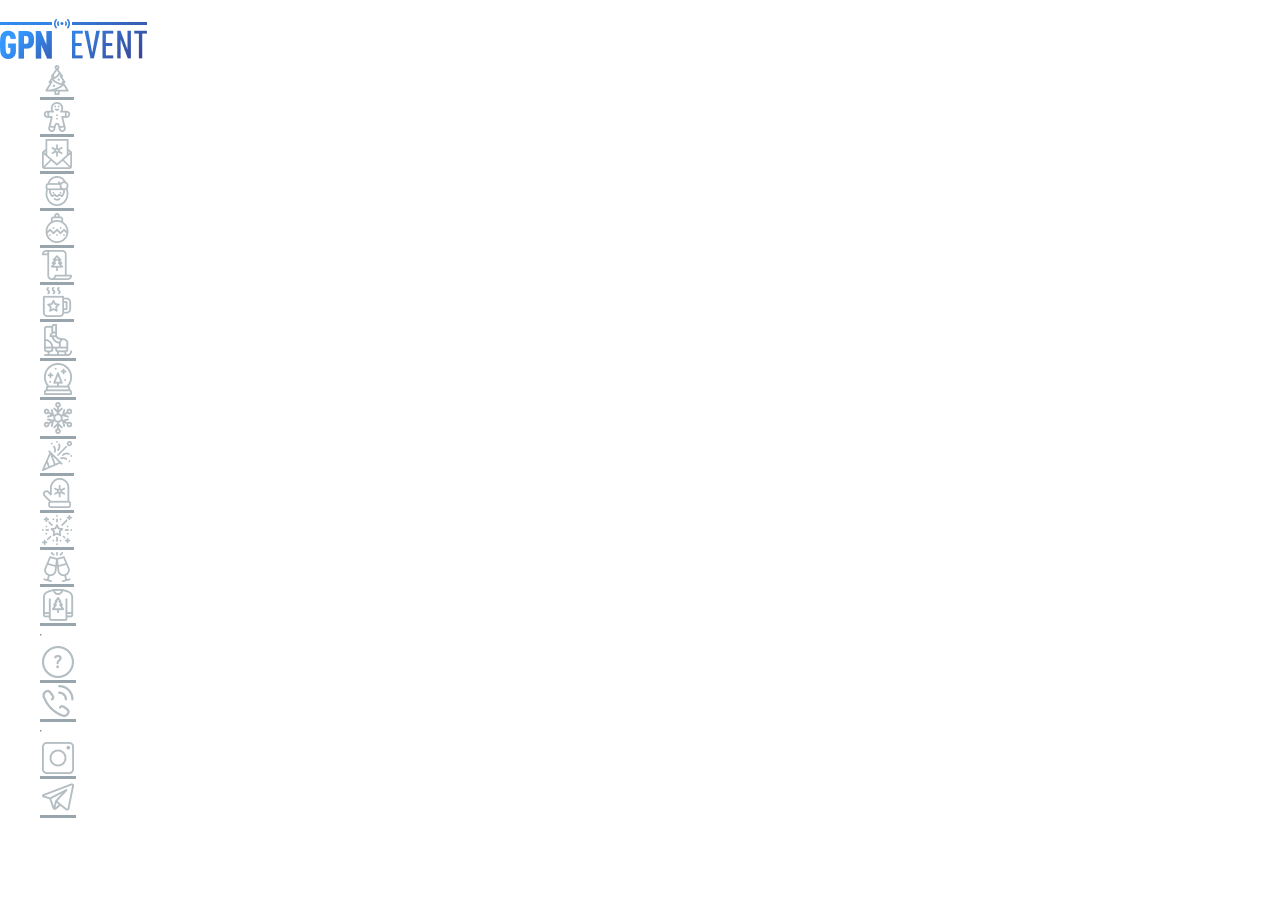
<file: menu.html>
<!DOCTYPE html>
<html>
    <head>
        <meta charset="UTF-8">
	    <link rel="stylesheet" href="css/style.css" type="text/css">


        <title>GPNEVENT</title>
    </head>
    <body>
        <div class="menu">
            <a href="javascript:void(0);" class="icon" onclick="myFunction()"> фывыф </a>
            <img src="img/Group.png">
            <ul class="dws-ul">
                <li class="dws-li"><a href="#"><img src="img/menu/1.png"> <span>Главная</span></a></li>
                <li class="dws-li"><a href="#"><img src="img/menu/2.png"><span>Мой профиль</span></a></li>
                <li class="dws-li"><a href="#"><img src="img/menu/3.png"><span>Открытки</span></a></li>
                <li class="dws-li"><a href="#"><img src="img/menu/4.png"><span>Тайный санта</span></a></li>
                <li class="dws-li"><a href="#"><img src="img/menu/5.png"><span>Колесо удачи</span></a></li>
                <li class="dws-li"><a href="#"><img src="img/menu/6.png"><span>Квиз-драйв</span></a></li>
                <li class="dws-li"><a href="#"><img src="img/menu/7.png"><span>Лайфхаки</span></a></li>
                <li class="dws-li"><a href="#"><img src="img/menu/8.png"><span>Квест</span></a></li>
                <li class="dws-li"><a href="#"><img src="img/menu/9.png"><span>Предсказания</span></a></li>
                <li class="dws-li"><a href="#"><img src="img/menu/10.png"><span>Поле чудес</span></a></li>
                <li class="dws-li"><a href="#"><img src="img/menu/11.png"><span>Конкурс талантов</span></a></li>
                <li class="dws-li"><a href="#"><img src="img/menu/12.png"><span>Мастер-классы</span></a></li>
                <li class="dws-li"><a href="#"><img src="img/menu/13.png"><span>КВН в кругу друзей</span></a></li>
                <li class="dws-li"><a href="#"><img src="img/menu/14.png"><span>Новогоднее путешествие</span></a></li>
                <li class="dws-li"><a href="#"><img src="img/menu/15.png"><span>Сувенирная лавка</span></a></li>
                <hr>
                <li class="dws-li"><a href="#"><img src="img/menu/16.png"><span>Нужна помошь?</span></a></li>
                <li class="dws-li"><a href="#"><img src="img/menu/17.png"><span>Контакты</span></a></li>
                <hr>
                <li class="dws-li"><a href="#"><img src="img/menu/18.png"><span>Instagramи</span></a></li>
                <li class="dws-li"><a href="#"><img src="img/menu/19.png"><span>Telegram</span></a></li>
            </ul>
        </div>

        <script>
            function myFunction() {
              var x = document.getElementById("dws-ul");
              if (x.style.display === "block") {
                x.style.display = "none";
              } else {
                x.style.display = "block";
              }
            }
            </script>
    </body>
</html>
</file>
<file: css/style.css>
.menu {
    position: fixed;
    width: 15%;
    height: 100%;
    left:0;
    top: 2%;

    z-index:8;
    border-radius: 10px;
}

.menu1 {
    position: fixed;
    width: 15%;
    height: 100%;
    left: 1%;
    top: 2%;
    background: #ffffff;
    z-index:8;
    border-radius: 10px;
}

.dws-ul{
    margin: 0;
    display:block;
}



.dws-li {
    margin: 0;
    display: flex;
    list-style-type: none;
    text-align: center;

}

.dws-li :active{
    background: #0079C2;
    opacity: 0.05;
}

.dws-li a{
    line-height: 2.5;
    font-family: Segoe UI;
    font-style: normal;
    font-weight: normal;
    font-size: 16px;
    display: flex;
    align-items: center;
    text-decoration: none;
    color: rgba(0, 32, 51, 0.4);
}

.dws-li :hover{
    filter: invert(49%) sepia(100%) saturate(4948%) hue-rotate(198deg) brightness(110%) contrast(100%);

}

#op{
    display: none;
   }

#im2{
    display: none;
}







.helpe{

    opacity: 0;
}


.reg {
    position: absolute;
    width: 240px;
    height: 56px;
    top: 370px;
    border-color: #C6103C;
    background: #C6103C;

    border-radius: 40px;
    font-family: Roboto;
    font-style: normal;
    font-weight: bold;
    font-size: 12px;
    line-height: 14px;

    color: #FFFFFF;
}

.reg2 {
    font-family: Roboto;
    display: block  ;
    position: absolute;
    width: 240px;
    height: 56px;
    color: #FFFFFF;
    text-align: center  ;
    background: #3297FF;
    border: 1px solid #3297FF;
    box-sizing: border-box;
    border-radius: 40px;
    top: 330px;
}


.text1 {
    top: 40%;
    opacity: 0.8;
    font-family: Segoe UI;
    color: #FFFFFF;
    font-size: 18px;
    line-height: 24px;
}

.text11 {
    font-family: Segoe UI;
    font-style: normal;
    font-weight: normal;
    font-size: 16px;
    line-height: 21px;
    text-align: center;
    
    color: rgba(255, 255, 255, 0.7);
    
    opacity: 0.8;
}
.zagl1 {
    font-size: 72px;
    line-height: 99px;
    top: 10%;
    font-family: Cocon-Regular;    
    color: #FFFFFF;
    font-style: normal;
font-weight: normal;
}

.zagl11 {
    font-family: Cocon-Regular;
    font-style: normal;
    font-weight: 500;
    font-size: 36px;
    line-height: 100%;
    
    text-align: center;
    
    color: #FFFFFF;
}

.zagl2{
    font-family: Cocon-Regular;
    color: #1B4698;
    font-style: normal;
    font-weight: normal;
}
.container {
    display: flex;
    flex-direction: column;
    align-items: center;
    margin: 0 auto;
    padding-left: 10%;
  }

  .container2 {
    display: flex;
    flex-direction: column;
    align-items: center;
    margin: 0 auto;
  }
  
.countdown {
    display: flex;
    flex-wrap: wrap;
    justify-content: space-between;
    text-align: center;
    font-size: 16px;
    min-width: 320px;
}

.countdown-item {
    color: rgb(248, 248, 248);
    padding: 6px;
    min-width: 65px;
    
}
  
.countdown-item h1 {
    font-family: Roboto;
    font-style: normal;
    font-weight: normal;
    font-size: 36px;
    line-height: 100%;
}

.expired {
    color: rgb(248, 248, 248);
    margin: 0 auto;
}

.Datec{
    padding-left: 20px;
    font-family: Roboto;
    font-style: normal;
    font-weight: normal;
    font-size: 14px;
    line-height: 100%;
    color: #60829A;
}
.cards {
    display: grid;
    grid-template-columns: repeat(auto-fill, minmax(230px, 1fr));
    grid-gap: 20px;
    align-items: center;
    width:55%;
    margin:0 auto;
    
}

.card {
    display: grid;
    align-items: center;
    grid-template-rows: max-content 200px 1fr;
    margin:0 auto;
    
}

.card img {
    align-items: center;
    object-fit: cover;
    width: 100%;
    height: 100%;
}

.image-controlled {
    position: relative; 
    overflow: hidden;
    margin-left: auto;
    margin-right: auto;
}
.imgfon{
    display: block;
    width: 100%;
}

.content {
    align-items: center;
    text-align: center;
    margin:0 auto;
}

.content2 {
    position: absolute;
    text-align: left;
    top: 20%; left: 32% ;
    width: 50%;
    align-items: center;
    margin:0 auto;
}

.content3 {
    left: 5% ; right: 10%;
    position: relative;
    text-align: center;
    align-items: center;

}

.content4 {
    position: absolute;
    text-align: center;
    top:3%; left: 20% ; right: 10%;
    width: 50%;
    align-items: center;
    margin:0 auto;
}

.open-button {
    margin:0 auto;
    font-weight: bold;
    border: none;
    cursor: pointer;
    position: relative;
  }
  
.btn-cancel {
    position: absolute ;
    margin-right: 12%;
    right: 0;
    margin-top: 4%;
    background: transparent;
    border: none;
}

.btn-cancel2 {
    position: absolute ;
    margin-right: 12%;
    right: -100px;
    top: -50px;
    margin-top: 4%;
    background: transparent;
    border: none;
}

.btn-cancel:hover {
    background: transparent;
    border: none;
    background-color: rgba(0, 0, 0, 0.2);
    border-radius: 1000px;
}

.popup1 {
    display: none;
    position: fixed;
    bottom: 0;
    right: 0;
    left: 0;
    z-index: 9;
    height: 100%;
    width: 100%;
    backdrop-filter: contrast(0);
    
}

.popup-content{
    object-fit: fill;
    margin-top: 7%;
    height: 100%;
    height: 100%;
}
  
.slider{
    display: block;
    max-width: 60%;
    position: relative;
    margin: auto;
    height: 100%;
}

.slider .item img {
    object-fit: fill;
    width: 100%;

}

.popapglavn{
    backdrop-filter: brightness(0);
    display: none;
    position: fixed;
    text-align: left;
    bottom: 0;
    right: 0;
    left: 0;
    z-index: 9;
    height: 100%;
    width: 100%;
}
.popup-card{
    width: 360px;
    height: 460px;
    position: fixed;
    left: 40%;
    bottom: 30%;
    margin-left: auto;
    margin-right: auto;
    z-index: 10;
    background: #FFFFFF;
    border-radius: 20px;

}

.text-card2{
    padding-left: 20px;
    color: rgba(0, 32, 51, 0.7);
    overflow: scroll; /* Добавляем полосы прокрутки */
    overflow-x:hidden;
    width: 340px; /* Ширина блока */
    height: 300px; /* Высота блока */
    padding: 20px;
    line-height: 1.3em;
    height: 6em;
}

.slider .previous, .slider .next {
    background-color: rgba(0, 0, 0, 1);
    cursor: pointer;
    position: absolute;
    top: 50%;
    width: 15px;
    height: 15px;
    padding: 16px;
    color: white;
    font-weight: bold;
    font-size: 16px;
    transition: 0.6s ease;
    border-radius: 50%;
    text-align: center;
    align-items: center;
}
.slider .next {
    right: 20px;
    border-radius: 50%;
}
.slider .previous {
    left: 20px;
    border-radius: 50%;
}

.slider .item {
    animation-name: fade;
    animation-duration: 1.5s;
}
@keyframes fade {
    from {
        opacity: 0.4
    }
    to {
        opacity: 1
    }
}

.content-card{

    width: 300px;
    height: 440px;
    background-color: #F2F5F9;
    border-radius: 12px;
}
.content-cards{
    text-align: left;
}
.container-card{
    text-align: center;
    align-items: center;
    display: block;
    margin-left: 10%;

}
.card_{

    list-style-type: none;
    width: 360px;
    height: 500px;

}

.content-card img{
    align-items: center;
    object-fit: cover;
    width: 100%;

}


.zagl-card{
    padding-left: 20px;
    font-family: Roboto;
    font-style: normal;
    font-weight: 500;
    font-size: 20px;
    line-height: 100%;



color: #000000;
}

.text-card {
    padding-left: 20px;
    color: rgba(0, 32, 51, 0.7);
    overflow: hidden;
    display: -webkit-box;
    -webkit-line-clamp: 3;
    -webkit-box-orient: vertical;
    line-height: 1.3em;
    height: 3.9em;
}

.MSK{
    position: absolute;
    padding-left: 140px;
    font-family: Roboto;
    font-style: normal;
    font-weight: normal;
    font-size: 14px;
    line-height: 100%;

    color: #60829A;
}
.open-card{
    margin:0 auto;
    width: 80%;
    width: 260px;
    height: 50px;
    margin-left: 20px;

    font-family: Segoe UI;
    font-style: normal;
    font-weight: normal;
    font-size: 16px;
    line-height: 120%;
    background: #F2F5F9;
    border: 1px solid #3486E8;
    box-sizing: border-box;
    border-radius: 40px;

    color: #3486E8;
}

ul {
    list-style: none; 
  }

.sortmenu{
    font-family: Segoe UI;
    text-align: left;
    margin-left: 24%;
    color: #3297FF;
}
.sortmenu > li {
    cursor: pointer;
    display: inline-block;
    position: relative;
  }

.subsortmenu li:hover {
    background-color: #ccc;
    }
.subsortmenu li:active {
    opacity: 0.5;
}
.subsortmenu {
    position: absolute;
    top: 100%;
    text-align: left;
    left: 0;
    width: 140%;
    z-index: 10;
    color: #626262;
    background-color: #ffffff;
    border-radius: 2px;
    display: none;
}
  
ul li:hover .subsortmenu {
    display: block;
}

.subsortmenu li{
    line-height: 1.5;
    width: 100%;
    text-align: left;
}

#content-cards2{
    display: none;
}

.zagruska-proizvod-btn{ 
    margin:0 auto;
    width: 80%;
    width: 260px;
    height: 50px;
    margin-left: 44%;
    margin-top: 50px;


    font-family: Segoe UI;
    font-style: normal;
    font-weight: normal;
    font-size: 16px;
    line-height: 120%;
    background-color: #F2F5F9;
    border: 1px solid #3486E8;
    box-sizing: border-box;
    border-radius: 40px;
    color: #3486E8;
}

#zagruska-proizvod{
    display: none;
}
#zagruska-proizvods{
    display: none;
}
#content-cards1 ul li:nth-child(1n + 7) {
    max-height: 0;
    opacity: 1;
    display: none;
    transition: 0.1s ease-in;
}

#content-cards1 #zagruska-proizvod:checked ~ ul li:nth-child(1n + 5) {
    max-height: 999px;
    opacity: 1;
    transition: 0.2s ease-in;
    display: block;
}

#content-cards2 ul li:nth-child(1n + 7) {
    max-height: 0;
    opacity: 1;
    display: none;
    transition: 0.1s ease-in;
}

#content-cards2 #zagruska-proizvods:checked ~ ul li:nth-child(1n + 5) {
    max-height: 999px;
    opacity: 1;
    transition: 0.2s ease-in;
    display: block;
}

@font-face {
    font-family: Cocon-Regular; 
    src: url(2921-font.otf); 
}
@font-face {
    font-family: Segoe UI; 
    src: url(SegoeUI.ttf); 
}
@font-face {
    font-family: Roboto; 
    src: url(Roboto.ttf); 
}

.btn-card1{
    border: none;
    background-color: #ffffff;
    border-bottom: #1B4698;
    color: #1B4698;
    width: 240px;
    height: 56px;

    font-family: Roboto;
    font-style: normal;
    font-weight: bold;
    border-bottom: 2px solid #1B4698;
}
#kards2{
    opacity: 0.5;

}

@media only screen and (min-width: 700px) and (max-width: 1370px){
    .dws-ul li a span{
		display: none;
	}
 
    #nothelp{
        display: none;
    }

    .helpe{

        opacity: 1;
    }
    .menu {
        width: 42px;
        height: 100%;
    }
    .dws-ul{
        height: 100%;
    }
    .dws-li img {
        border-style: solid;
        border-color: #ffffff;
        border-width: 2px 2px;
    }
    .dws-li a{
        line-height: 2.5;
        border-bottom:solid;
    }

    .menu1 {
        animation-name: fade;
        animation-duration: 0.5s;
        position: fixed;
        width: 80px;
        height: 100%;
        left: 1%;
        top: 1%;
        background: #ffffff;
        z-index:8;
        border-radius: 10px;
    }
    #op{
        display: flex;
       }
    #im2{
        display: none;
    }

    .content2 {
        position: absolute;
        text-align: left;
        top: 0; left: 25% ;
        width: 50%;
        align-items: center;
        margin:0 auto;
    }

    .reg2 {
        font-family: Roboto;
        display: block  ;
        position: absolute;
        width: 240px;
        height: 56px;
        color: #FFFFFF;
        text-align: center  ;
        background: #3297FF;
        border: 1px solid #3297FF;
        box-sizing: border-box;
        border-radius: 40px;
        top: 350px;
    }

    .content4 {
        position: absolute;
        text-align: center;
        top:1%; left: 20% ; right: 10%;
        width: 50%;
        align-items: center;
        margin:0 auto;
    }
}

.icon{
    display: none;
}
@media only screen and (min-width: 100px) and (max-width: 699px){
    .dws-ul{
        animation-name: fade;
        animation-duration: 1s;
        display: none;
    }

    #nothelp{
        display: none;
    }
    .menu1{
        animation-name: fade;
        animation-duration: 0.5s;
        top: 0;
        left: 0;
        width: 100%;
        height: 100%;
        display: none;
    }
    .menu{
        top: 0;
        left: 0;
        height: 5%;
        width: 100%;
    }

    .icon{
        text-align: right;
        display: inline-flex;
        width: 100%;
        height:100%;
        background-color: #ffffff;
    }
    .dws-li img {
        border-style: none;
        border-color: #ffffff;
        border-width: 0;
    }

    .icon img{
        display: block;

        height: 100%;
    }

    #burg{
        padding-left: 65%;
    }
    .dws-li a{
        line-height: 1;
        border-bottom:none;
    }

    #logo{
        display: none;
    }
    .glat{
        align-items: center;
        text-align: center;
        
    }
    .content2 {
        position: absolute;
        text-align: left;
        top: 0; left: 20% ;
        width: 50%;
        align-items: center;
        margin:0 auto;
    }

    .content4 {
        position: absolute;
        text-align: center;
        top:2%; left: 20% ; right: 20%;
        width: 50%;
        align-items: center;
        margin:0 auto;
    }

    .reg {
        position: absolute;
        width: 240px;
        height: 56px;
        background: #C6103C;
        border-radius: 40px;
        font-family: Roboto;
        font-style: normal;
        font-weight: bold;
        font-size: 12px;
        line-height: 14px;
        top:100%;
        color: #FFFFFF;
    }
    
    .reg2 {
        font-family: Roboto;
        display: block  ;
        position: absolute;
        width: 240px;
        height: 56px;
        color: #FFFFFF;
        text-align: center  ;
        background: #3297FF;
        border: 1px solid #3297FF;
        box-sizing: border-box;
        border-radius: 40px;
        top: 550px;
    }

    .cards {
        display: grid;
        grid-template-columns: repeat(auto-fill, minmax(230px, 1fr));
        grid-gap: 20px;
        align-items: center;
        width:80%;
        margin:0 auto;
        
    }

    .popup-card{
        width: 360px;
        height: 460px;
        position: fixed;
        left: 15%;
        bottom: 25%;
        margin-left: auto;
        margin-right: auto;
        z-index: 10;
        background: #FFFFFF;
        border-radius: 20px;
    
    }

    .imgfon{
        display: block;
        width: 500%;
    }

    .zagl1 {
        font-size: 50px;
        line-height: 40px;
        top: 10%;
        font-family: Cocon-Regular;    
        color: #FFFFFF;
        font-style: normal;
    font-weight: normal;
    }

    .zagruska-proizvod-btn{ 
        margin-left: 20%;
        margin-top: 50px;

    }
}
</file>
